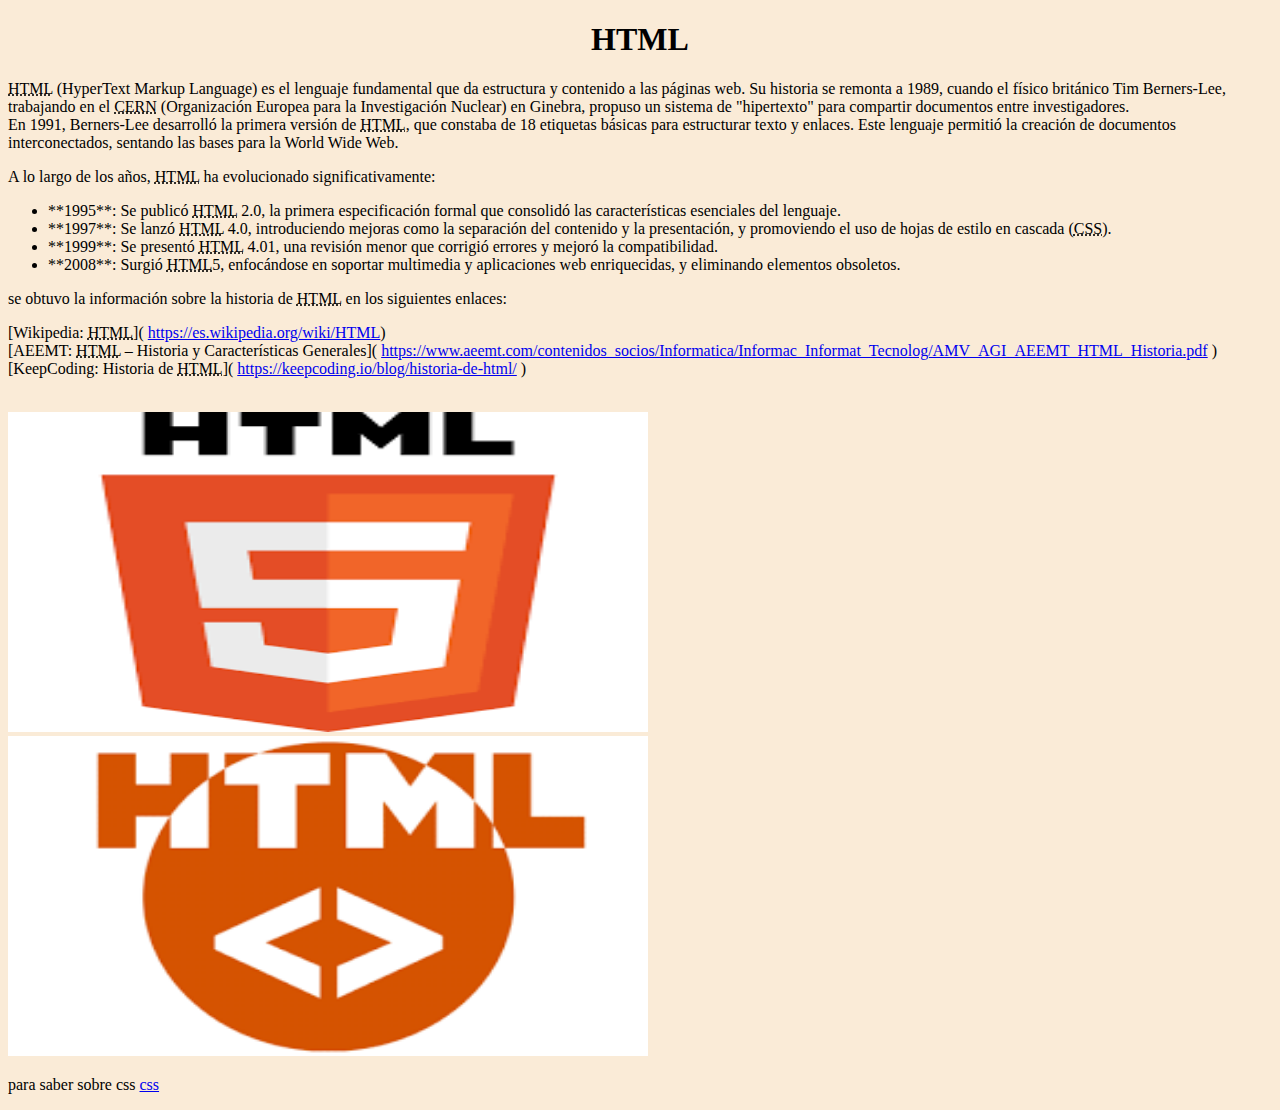
<file: index.html>
<!DOCTYPE html>
<html lang="en">
<head>
    <meta charset="UTF-8">
    <meta http-equiv="X-UA-Compatible" content="IE=edge">
    <meta name="viewport" content="width=device-width, initial-scale=1.0">
    <title>html y css</title>
    <link rel="stylesheet" href="style.css">
</head>
<body>
    <h1>HTML</h1>
    <p> <acronym title="HyperText Markup Language">HTML</acronym> (HyperText Markup Language) es el lenguaje fundamental que da estructura y contenido a las páginas web. Su historia se remonta a 1989, cuando el físico británico Tim Berners-Lee, trabajando en el <acronym title="Organización Europea para la Investigación Nuclear">CERN</acronym> (Organización Europea para la Investigación Nuclear) en Ginebra, propuso un sistema de "hipertexto" para compartir documentos entre investigadores. <br> En 1991, Berners-Lee desarrolló la primera versión de <acronym title="HyperText Markup Language">HTML</acronym>, que constaba de 18 etiquetas básicas para estructurar texto y enlaces. Este lenguaje permitió la creación de documentos interconectados, sentando las bases para la World Wide Web.</p>
    <p>A lo largo de los años, <acronym title="HyperText Markup Language">HTML</acronym> ha evolucionado significativamente:</p>
<ul>
    <li> **1995**: Se publicó <acronym title="HyperText Markup Language">HTML</acronym> 2.0, la primera especificación formal que consolidó las características esenciales del lenguaje.</li>
    <li> **1997**: Se lanzó <acronym title="HyperText Markup Language">HTML</acronym> 4.0, introduciendo mejoras como la separación del contenido y la presentación, y promoviendo el uso de hojas de estilo en cascada (<acronym title="Cascading Style Sheets">CSS</acronym>).</li>
    <li> **1999**: Se presentó <acronym title="HyperText Markup Language">HTML</acronym> 4.01, una revisión menor que corrigió errores y mejoró la compatibilidad.</li>
    <li> **2008**: Surgió <acronym title="HyperText Markup Language">HTML</acronym>5, enfocándose en soportar multimedia y aplicaciones web enriquecidas, y eliminando elementos obsoletos.</li>
</ul>


<p>se obtuvo la información sobre la historia de <acronym title="HyperText Markup Language">HTML</acronym> en los siguientes enlaces:</p>
<p>
[Wikipedia: <acronym title="HyperText Markup Language">HTML</acronym>]( <a href=" https://es.wikipedia.org/wiki/HTML">https://es.wikipedia.org/wiki/HTML</a>) <br>
[AEEMT: <acronym title="HyperText Markup Language">HTML</acronym> – Historia y Características Generales]( <a href="https://www.aeemt.com/contenidos_socios/Informatica/Informac_Informat_Tecnolog/AMV_AGI_AEEMT_HTML_Historia.pdf">https://www.aeemt.com/contenidos_socios/Informatica/Informac_Informat_Tecnolog/AMV_AGI_AEEMT_HTML_Historia.pdf</a> ) <br>
[KeepCoding: Historia de <acronym title="HyperText Markup Language">HTML</acronym>]( <a href="https://keepcoding.io/blog/historia-de-html/">https://keepcoding.io/blog/historia-de-html/</a> )</p> <br>
<img src="html1.png" alt="imagen-html"><img src="html2.png" alt="imagen-html"> <br>
<p>para saber sobre css <a href="css.html">css</a></p></body>
</html>
</file>
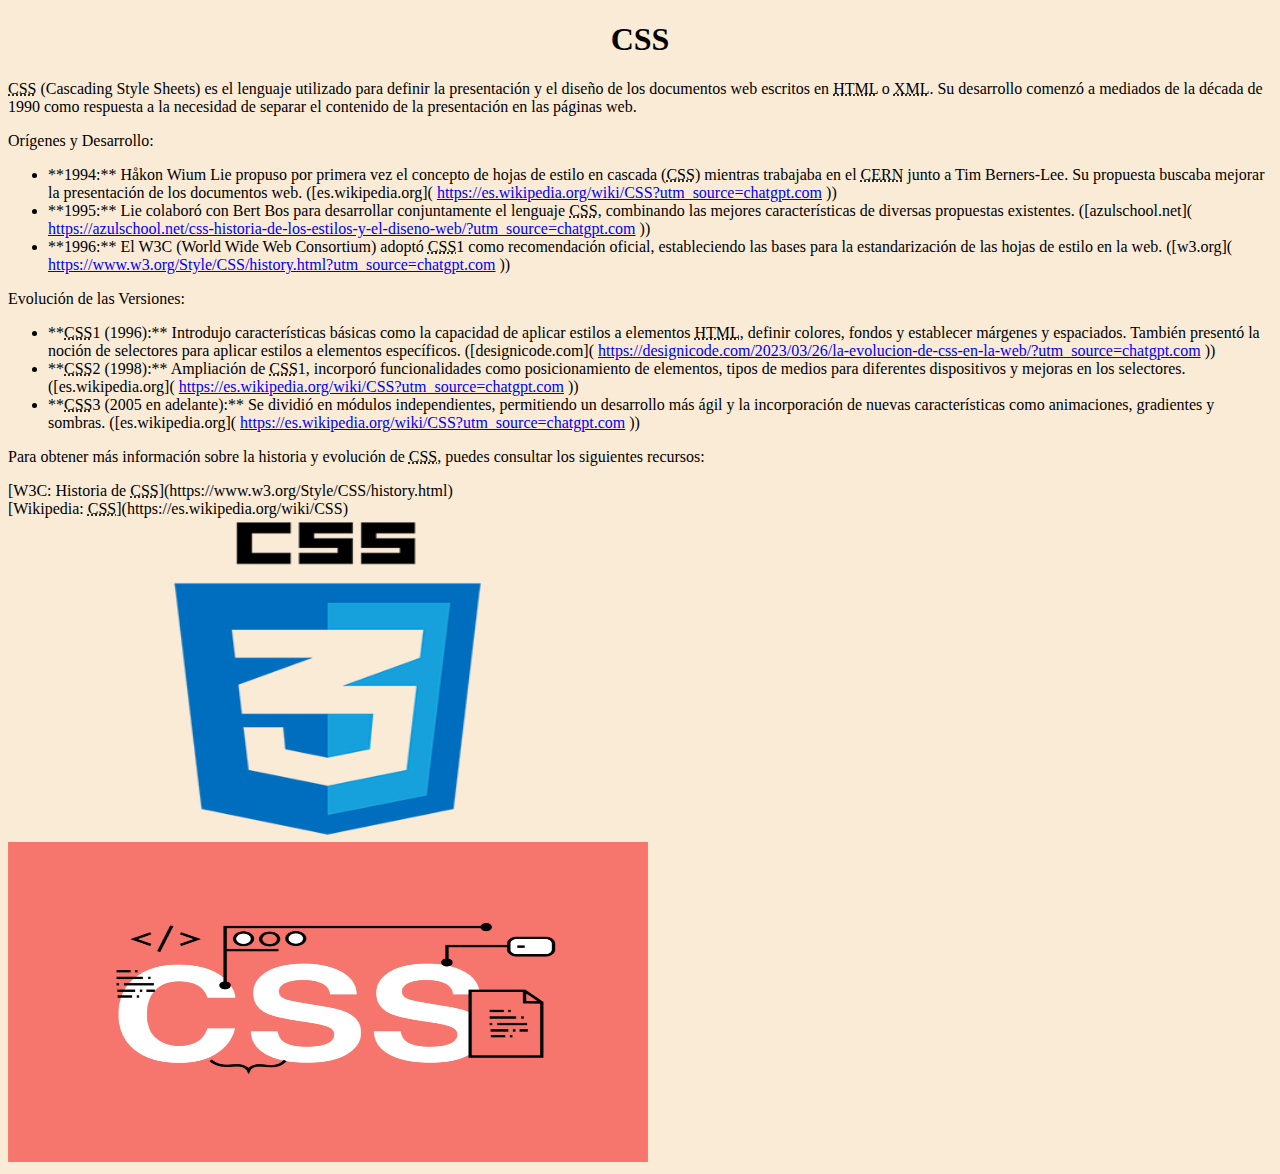
<file: css.html>
<!DOCTYPE html>
<html lang="en">
<head>
    <meta charset="UTF-8">
    <meta http-equiv="X-UA-Compatible" content="IE=edge">
    <meta name="viewport" content="width=device-width, initial-scale=1.0">
    <title>html y css</title>
    <link rel="stylesheet" href="style.css">
</head>
<body>
<h1>CSS</h1>

<p><acronym title="Cascading Style Sheets">CSS</acronym> (Cascading Style Sheets) es el lenguaje utilizado para definir la presentación y el diseño de los documentos web escritos en <acronym title="HyperText Markup Language">HTML</acronym> o <acronym title="Extensible Markup Language">XML</acronym>. Su desarrollo comenzó a mediados de la década de 1990 como respuesta a la necesidad de separar el contenido de la presentación en las páginas web.</p>

Orígenes y Desarrollo:
<ul>
    <li> **1994:** Håkon Wium Lie propuso por primera vez el concepto de hojas de estilo en cascada (<acronym title="Cascading Style Sheets">CSS</acronym>) mientras trabajaba en el <acronym title="Organización Europea para la Investigación Nuclear">CERN</acronym> junto a Tim Berners-Lee. Su propuesta buscaba mejorar la presentación de los documentos web. ([es.wikipedia.org]( <a href="https://es.wikipedia.org/wiki/CSS?utm_source=chatgpt.com">https://es.wikipedia.org/wiki/CSS?utm_source=chatgpt.com</a> ))</li>
    <li> **1995:** Lie colaboró con Bert Bos para desarrollar conjuntamente el lenguaje <acronym title="Cascading Style Sheets">CSS</acronym>, combinando las mejores características de diversas propuestas existentes. ([azulschool.net]( <a href="https://azulschool.net/css-historia-de-los-estilos-y-el-diseno-web/?utm_source=chatgpt.com">https://azulschool.net/css-historia-de-los-estilos-y-el-diseno-web/?utm_source=chatgpt.com</a> ))</li>
    <li> **1996:** El W3C (World Wide Web Consortium) adoptó <acronym title="Cascading Style Sheets">CSS</acronym>1 como recomendación oficial, estableciendo las bases para la estandarización de las hojas de estilo en la web. ([w3.org]( <a href="https://www.w3.org/Style/CSS/history.html?utm_source=chatgpt.com">https://www.w3.org/Style/CSS/history.html?utm_source=chatgpt.com</a> ))</li>
</ul>
Evolución de las Versiones:
<ul>
    <li> **<acronym title="Cascading Style Sheets">CSS</acronym>1 (1996):** Introdujo características básicas como la capacidad de aplicar estilos a elementos <acronym title="HyperText Markup Language">HTML</acronym>, definir colores, fondos y establecer márgenes y espaciados. También presentó la noción de selectores para aplicar estilos a elementos específicos. ([designicode.com]( <a href="https://designicode.com/2023/03/26/la-evolucion-de-css-en-la-web/?utm_source=chatgpt.com">https://designicode.com/2023/03/26/la-evolucion-de-css-en-la-web/?utm_source=chatgpt.com</a> ))</li>
    <li> **<acronym title="Cascading Style Sheets">CSS</acronym>2 (1998):** Ampliación de <acronym title="Cascading Style Sheets">CSS</acronym>1, incorporó funcionalidades como posicionamiento de elementos, tipos de medios para diferentes dispositivos y mejoras en los selectores. ([es.wikipedia.org]( <a href="https://es.wikipedia.org/wiki/CSS?utm_source=chatgpt.com">https://es.wikipedia.org/wiki/CSS?utm_source=chatgpt.com</a> ))</li>
    <li>**<acronym title="Cascading Style Sheets">CSS</acronym>3 (2005 en adelante):** Se dividió en módulos independientes, permitiendo un desarrollo más ágil y la incorporación de nuevas características como animaciones, gradientes y sombras. ([es.wikipedia.org]( <a href="https://es.wikipedia.org/wiki/CSS?utm_source=chatgpt.com">https://es.wikipedia.org/wiki/CSS?utm_source=chatgpt.com</a> ))</li>
</ul>

<p>Para obtener más información sobre la historia y evolución de <acronym title="Cascading Style Sheets">CSS</acronym>, puedes consultar los siguientes recursos:</p>

[W3C: Historia de <acronym title="Cascading Style Sheets">CSS</acronym>](https://www.w3.org/Style/CSS/history.html) <br>
[Wikipedia: <acronym title="Cascading Style Sheets">CSS</acronym>](https://es.wikipedia.org/wiki/CSS) <br>

<img src="css1.png" alt="imagen-css"><img src="css2.png" alt="imagen-css">
</body>
</html>
</file>
<file: style.css>
body {background-color: antiquewhite;}
h1 {text-align: center;}
img {width: 640px;height: 320px;}
</file>
